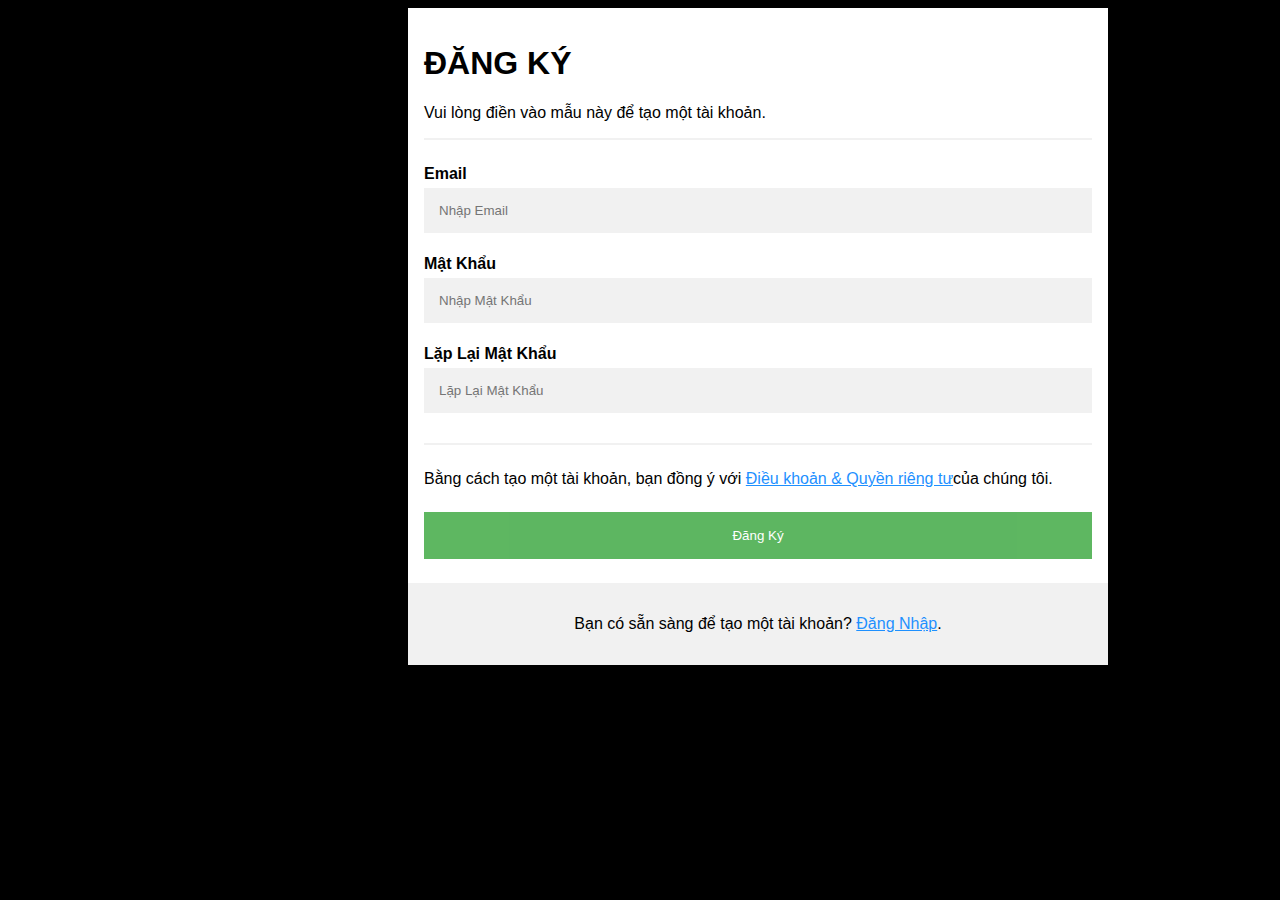
<file: dangky.html>
<!DOCTYPE html>
<html>
<head>
<meta name="viewport" content="width=device-width, initial-scale=1">
<style>
body {
  font-family: Arial, Helvetica, sans-serif;
  background-color: black;
}
* {
  box-sizing: border-box;
}
/* Add padding to containers */
.container {
  padding: 16px;
  background-color: white;
}
/* Full-width input fields */
input[type=text], input[type=password] {
  width: 100%;
  padding: 15px;
  margin: 5px 0 22px 0;
  display: inline-block;
  border: none;
  background: #f1f1f1;
}
input[type=text]:focus, input[type=password]:focus {
  background-color: #ddd;
  outline: none;
}
/* Overwrite default styles of hr */
hr {
  border: 1px solid #f1f1f1;
  margin-bottom: 25px;
}
/* Set a style for the submit button */
.registerbtn {
  background-color: #4CAF50;
  color: white;
  padding: 16px 20px;
  margin: 8px 0;
  border: none;
  cursor: pointer;
  width: 100%;
  opacity: 0.9;
}
.registerbtn:hover {
  opacity: 1;
}
/* Add a blue text color to links */
a {
  color: dodgerblue;
}
/* Set a grey background color and center the text of the "sign in" section */
.signin {
  background-color: #f1f1f1;
  text-align: center;
}
</style>
</head>
<body>
<form action="/action_page.php" style="width: 1500px;padding-left: 400px;padding-right: 400px">
  <div class="container">
    <h1>ĐĂNG KÝ </h1>
    <p>Vui lòng điền vào mẫu này để tạo một tài khoản.</p>
    <hr>
    <label for="email"><b>Email</b></label>
    <input type="text" placeholder="Nhập Email" name="email" id="email" required>
    <label for="psw"><b>Mật Khẩu</b></label>
    <input type="password" placeholder="Nhập Mật Khẩu" name="psw" id="psw" required>
    <label for="psw-repeat"><b>Lặp Lại Mật Khẩu</b></label>
    <input type="password" placeholder="Lặp Lại Mật Khẩu" name="psw-repeat" id="psw-repeat" required>
    <hr>
    <p>Bằng cách tạo một tài khoản, bạn đồng ý với <a href="#"> Điều khoản & Quyền riêng tư</a>của chúng tôi.</p>
    <button type="submit" class="registerbtn">Đăng Ký</button>
  </div>
  <div class="container signin">
    <p>Bạn có sẵn sàng để tạo một tài khoản? <a title="Đăng Nhập" href="./dangnhap.html">Đăng Nhập</a>.</p>
  </div>
</form>
</body>
</html>
</file>
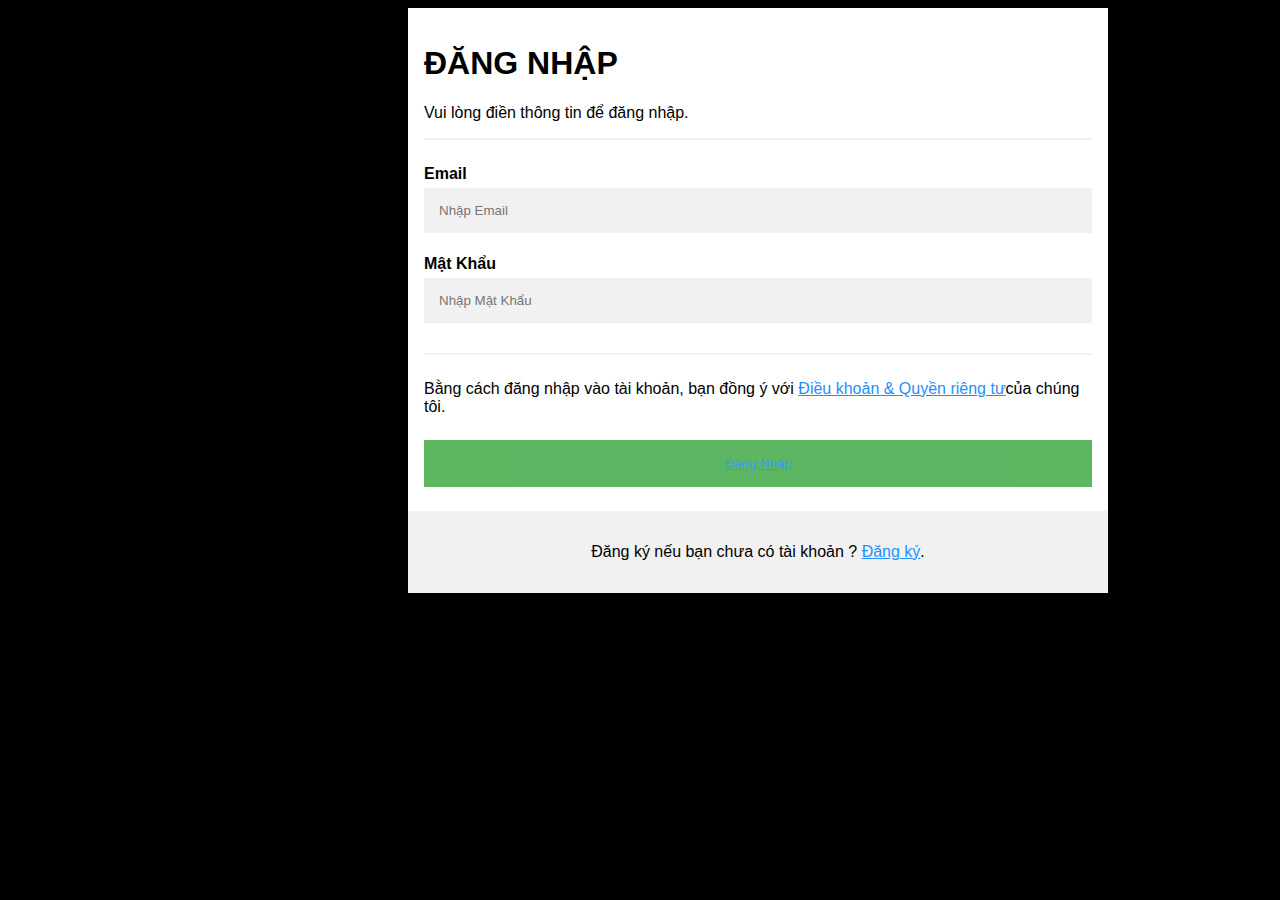
<file: dangnhap.html>
<!DOCTYPE html>
<html>
<head>
<meta name="viewport" content="width=device-width, initial-scale=1">
<style>
body {
  font-family: Arial, Helvetica, sans-serif;
  background-color: black;
}
* {
  box-sizing: border-box;
}
/* Add padding to containers */
.container {
  padding: 16px;
  background-color: white;
}
/* Full-width input fields */
input[type=text], input[type=password] {
  width: 100%;
  padding: 15px;
  margin: 5px 0 22px 0;
  display: inline-block;
  border: none;
  background: #f1f1f1;
}
input[type=text]:focus, input[type=password]:focus {
  background-color: #ddd;
  outline: none;
}
/* Overwrite default styles of hr */
hr {
  border: 1px solid #f1f1f1;
  margin-bottom: 25px;
}
/* Set a style for the submit button */
.registerbtn {
  background-color: #4CAF50;
  color: white;
  padding: 16px 20px;
  margin: 8px 0;
  border: none;
  cursor: pointer;
  width: 100%;
  opacity: 0.9;
}
.registerbtn:hover {
  opacity: 1;
}
/* Add a blue text color to links */
a {
  color: dodgerblue;
}
/* Set a grey background color and center the text of the "sign in" section */
.signin {
  background-color: #f1f1f1;
  text-align: center;
}
</style>
</head>
<body>
<form action="/action_page.php" style="width: 1500px;padding-left: 400px;padding-right: 400px">
  <div class="container">
    <h1>ĐĂNG NHẬP </h1>
    <p>Vui lòng điền thông tin để đăng nhập.</p>
    <hr>
    <label for="email"><b>Email</b></label>
    <input type="text" placeholder="Nhập Email" name="email" id="email" required>
    <label for="psw"><b>Mật Khẩu</b></label>
    <input type="password" placeholder="Nhập Mật Khẩu" name="psw" id="psw" required>
    <hr>
    <p>Bằng cách đăng nhập vào tài khoản, bạn đồng ý với <a href="#"> Điều khoản & Quyền riêng tư</a>của chúng tôi.</p>
    <button type="submit" class="registerbtn"><a href="./trangchu.html">Đăng Nhập</a></button>
  </div>
  <div class="container signin">
    <p>Đăng ký nếu bạn chưa có tài khoản ? <a title="Đăng ký" href="./dangky.html">Đăng ký</a>.</p>
  </div>
</form>
</body>
</html>
</file>
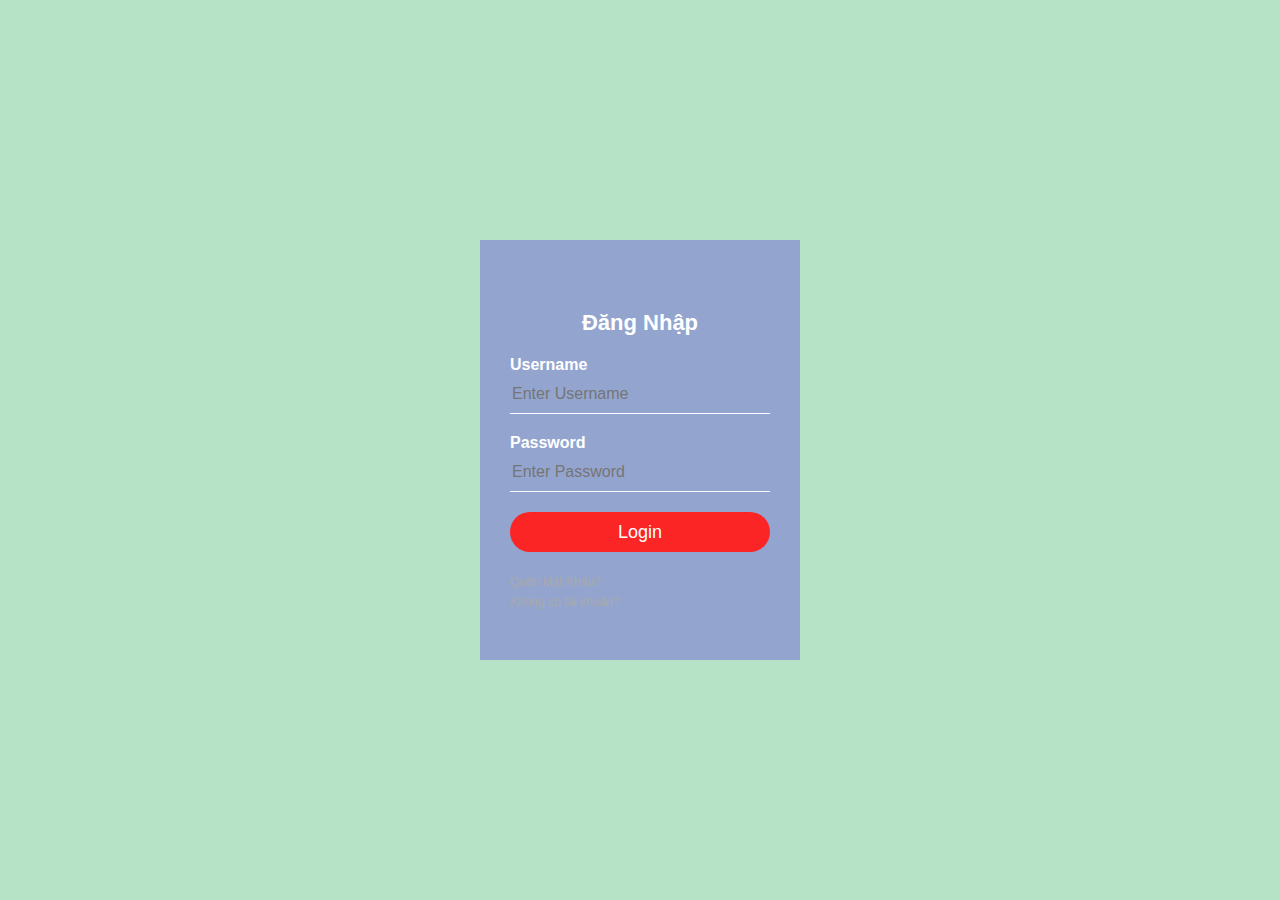
<file: index_dangnhap.html>
<style type="text/css">
body{
    margin: 0;
    padding: 0;
    background-size: cover;
    background-position: center;
    font-family: sans-serif;
    background-color: #b6e3c6;

}

.loginbox{
    width: 320px;
    height: 420px;
    background: #93a5cf;
    color: #fff;
    top: 50%;
    left: 50%;
    position: absolute;
    transform: translate(-50%,-50%);
    box-sizing: border-box;
    padding: 70px 30px;
}

.avatar{
    width: 100px;
    height: 100px;
    border-radius: 50%;
    position: absolute;
    top: -50px;
    left: calc(50% - 50px);
}

h1{
    margin: 0;
    padding: 0 0 20px;
    text-align: center;
    font-size: 22px;
}

.loginbox p{
    margin: 0;
    padding: 0;
    font-weight: bold;
}

.loginbox input{
    width: 100%;
    margin-bottom: 20px;
}

.loginbox input[type="text"], input[type="password"]
{
    border: none;
    border-bottom: 1px solid #fff;
    background: transparent;
    outline: none;
    height: 40px;
    color: #fff;
    font-size: 16px;
}
.loginbox input[type="submit"]
{
    border: none;
    outline: none;
    height: 40px;
    background: #fb2525;
    color: #fff;
    font-size: 18px;
    border-radius: 20px;
}
.loginbox input[type="submit"]:hover
{
    cursor: pointer;
    background: #ffc107;
    color: #000;
}
.loginbox a{
    text-decoration: none;
    font-size: 12px;
    line-height: 20px;
    color: darkgrey;
}

.loginbox a:hover
{
    color: #ededed;
}
}
</style>
   <html>
<head>
<title>Login Form Design</title>
    <link rel="stylesheet" type="text/css" href="style.css">
<body>
    <div class="loginbox">
        <h1>Đăng Nhập</h1>
        <form>
            <p>Username</p>
            <input type="text" name="" placeholder="Enter Username">
            <p>Password</p>
            <input type="password" name="" placeholder="Enter Password">
            <input type="submit" name="" value="Login">
            <a href="#">Quên Mật Khẩu?</a><br>
            <a href="#">Không có tài khoản?</a>
        </form>
        
    </div>

</body>
</head>
</html>
</file>
<file: style.css>
.header .top-header {
  padding: 15px 0;
  border-bottom: 1px solid #e1e1e1;
  position: relative;
}

.top-header .btn-cart {
  display: flex;
  align-items: center;
  justify-content: center;
  padding: 3px 20px;
  border-radius: 20px;
  background-color: #f25a29;
}

.top-header .btn-cart i, .top-header .btn-cart span{
  font-size: 16px;
  color: #fff;
}

.header .top-header .logo img {
  width: 100%;
}

.form-search {
  display: flex;
  align-items: center;
  justify-content: center;
  position: relative;
  border: 1px solid  #e1e1e1;
  border-radius: 3px;
}

.form-search input {
  border: 0;
  width: 100%;
}

.form-search input:focus {
  outline: 0;
  box-shadow: none;
}

.btn-search {
  position: absolute;
  right: 0;
}

.btn-search i {
  color: #f25a29;
}

.top-header .contact h4 {
  font-size: 18px;
  color: #666;
  font-weight: normal;
}

.top-header .contact h5 {
  color: #306472;
  font-size: 20px;
}

.menu-wrapper {
  background-color: #3d3e42;
}

.navbar .navbar-nav {
  display: flex;
  align-items: center;
}

.navbar .navbar-nav li {
  padding: 5px 20px;
  transition: .3s;
}
.navbar .navbar-nav li a {
  color: #fff;
  font-size: 15px;
  text-transform: uppercase;
}

.navbar .navbar-nav li:hover {
  background-color: #f25a29;
}

.navbar .navbar-nav li .dropdown-menu {
  padding: 0;
}

.navbar .navbar-nav li .dropdown-menu a {
  color: #000;
  border-bottom: 1px solid #e1e1e1;
  font-size: 14px;
}

.navbar .navbar-nav li .dropdown-menu a:hover {
  background: #e8e1e1;
}

.navbar .navbar-nav li .dropdown-menu a:last-child {
  border: 0;
}

.banner-wrapper .carousel-item img {
  height: 500px;
  object-fit: cover;
}

.banner-01 {
  padding: 35px 0;
}

.banner-01 .box-item {
  display: flex;
  align-items: center;
}

.banner-01 .box-item .left {
  width: 50px;
}

.banner-01 .box-item .left i {
  font-size: 30px;
  color: #f25a29;
}

.banner-01 .box-item .right {
  width: calc(100% - 50px);
}

.banner-01 .box-item .right h2 {
  font-size: 18px;
  color: #000;
}

.banner-01 .box-item .right p {
  font-size: 14px;
}

.title-page {
      text-align: center;
      font-size: 30px;
      color: #fff;
      padding-bottom: 30px;
      margin-top: 50px;
      position: relative;
}

.title-page::before {
  position: absolute;
  content: '';
  width: 200px;
  height: 2px;
  bottom: 0;
  left: calc((100% - 200px) / 2);
  background: #fff;
}

.product-highlights {
  background-image: url(../images/bg-01.gif);
  padding: 25px 0;
}

.list-box {
  margin-top: 50px;
}

.list-box .box-item {
  cursor: pointer;
  transition: .3s;
  margin-bottom: 30px;
  position: relative;
}

.list-box .box-item:hover {
  transform: translateY(-10px);
}

.list-box .box-item .img-box img{
  width: 100%;
  height: 250px;
  object-fit: cover;
}

.list-box .box-item .content-box {
    background-color: #58595b;
    padding: 10px;
    border-bottom: 2px solid #f25a29;
}

.list-box .box-item .content-box h4 a{
  font-size: 22px;
  color: #fff;
  text-align: center;
  display: block;
}

.list-box .box-item .content-box h4 a:hover {
  text-decoration: none;
}

.list-box .box-item .content-box p {
  font-size: 16px;
  color: #fff;
  ;text-align: center;
}

.product-sales .title-page {
   color: #000;
}

.product-sales .title-page::before {
  background: #000;
}

.box-item .sale-report {
  background-image: url(../images/sale.png);
  position: absolute;
  top: 10px;
  right: 10px;
  width: 51px;
  height: 51px;
  background-position: center;
  background-repeat: no-repeat;
  display: flex;
  justify-content: center;
  align-items: center;
}

.box-item .add-to-cart {
  position: absolute;
  width: 100%;
  height: 40px;
  font-size: 16px;
  color: #fff;
  background-color: #f25a29;
  left: 0;
  right: 0;
  bottom: -40px;
  z-index: 2;
  border: 0;
  display: none;
  transition: .3s;
}

.box-item .add-to-cart:focus {
  outline: 0;
  box-shadow: none;
}

.box-item .add-to-cart:hover {
  text-decoration: none;
}

.box-item:hover .add-to-cart {
  display: flex;
  bottom: 0;
  justify-content: center;
  align-items: center;
}

.box-item .sale-report span{
    font-size: 14px;
    color: #fff;
}

.gr-button {
  display: flex;
  align-items: center;
}

.gr-button .btn-login {
  border:1px solid #fff;
  color: #fff;
  font-size: 14px;
}

.gr-button .btn-login:hover {
  border-color: #f25a29;
  color: #f25a29;
}


.news .title-news{
  font-size: 20px;
  color: #3d3e42;
  font-weight: bold;
  padding-bottom: 10px;
  border-bottom: 2px solid #e1e1e1;
  position: relative;
  margin-bottom: 30px;
}

.news .title-news::before {
  position: absolute;
  content: '';
  width: 150px;
  background-color: #f25a29;
  height: 2px;
  bottom: -1px;
}

.news .item-news {
  margin-bottom: 20px;
}

.news .thumnail-news {
  overflow: hidden;
}

.news .thumnail-news img {
  width: 100%;
  height: 100%;
  object-fit: cover;
  transition: .3s;
}

.news .thumnail-news img:hover {
  transform: scale(1.2);
}

.news .right h5 a{
      color: #3d3e42;
    text-decoration: none;
    font-size: 16px;
}

.news .right h5 a:hover {
  color: #f25a29
}

.news .title-page {
  color: #000;
  margin-bottom: 50px;
}

.news .title-page::before {
  background-color: #000;
}

.news .right p {
  font-size: 12px;
  color: #555;
}

.page-item .page-link {
  font-size: 12px;
  color: #f25a29;
}

.page-link:hover {
  color: #f25a29 !important;
}

.page-item.active .page-link {
  border-color: #f25a29 !important;
  background-color: #f25a29 !important;
  color: #fff !important;
}

footer {
  padding: 40px 0;
  background-color: #414143;
  margin-top: 40px;
}

footer h4 {
  font-size: 18px;
  font-weight: bold;
  color: #fff;
}

footer ul {
  padding: 0;
  list-style: none;
  margin-top: 20px;
}

footer ul li{
  font-size: 16px;
  color: #fff;
  font-weight: normal;
}


footer ul li a{
  font-size: 16px;
  color: #fff;
  font-weight: normal;
}

footer ul li a:hover {
  color: #f25a29;
  text-decoration: none;
}

footer .contact h4{
  position: relative;
  padding-bottom: 20px;
}

footer .contact h4::before {
  content: '';
  position: absolute;
  width: 80px;
  height: 1.5px;
  background-color: #f25a29;
  bottom: 0;
  left: 0;
}

footer .address-store {
  margin-top: 30px;
  padding-top: 30px;
 border-top: 1px dashed #fff;
}

footer .address-store h4 {
  margin-top: 20px;
}

footer .address-store h4 i {
  color: #f25a29;
}
</file>
